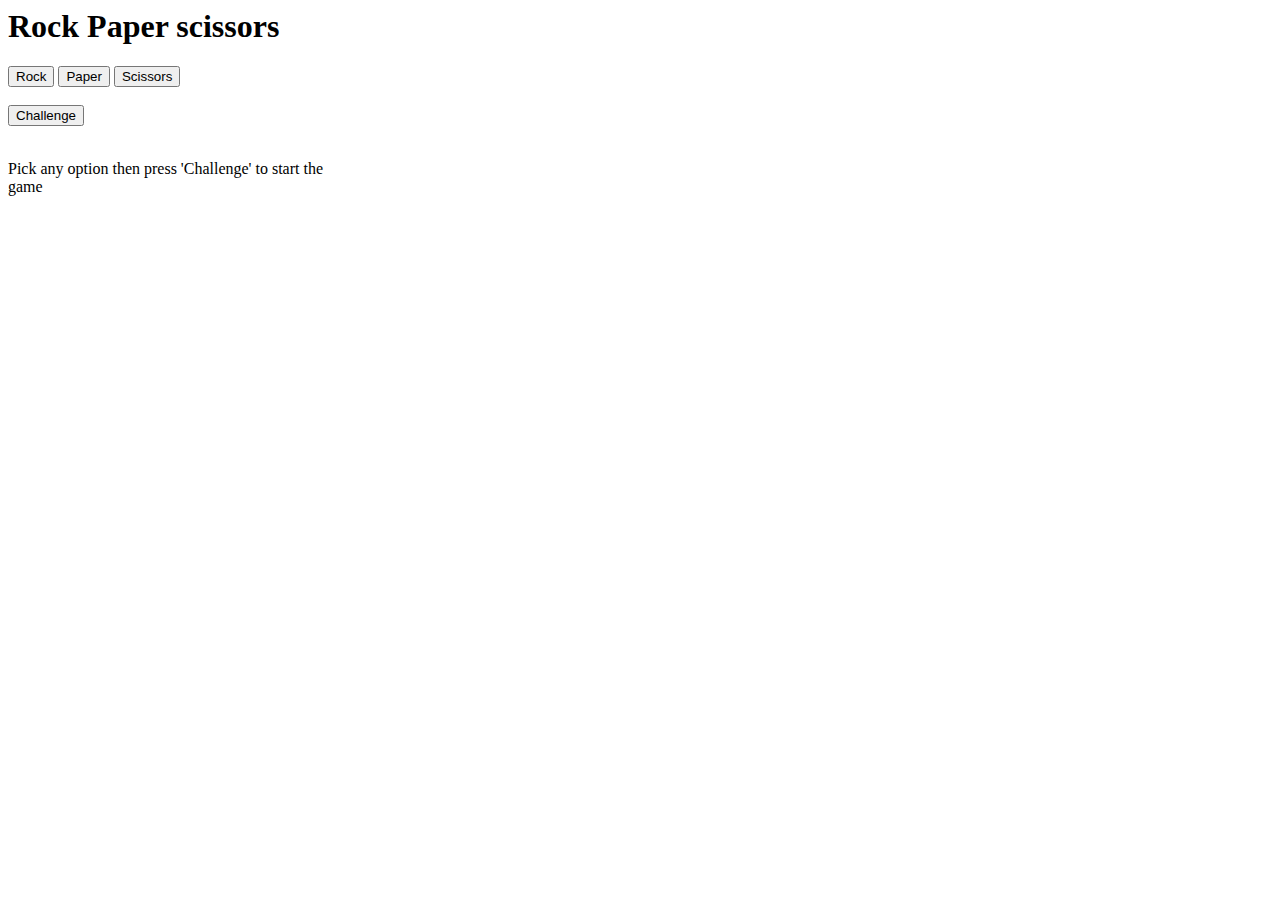
<file: index.html>
<html>
    <head>
        <script src="function.js" defer></script>
        <link rel="stylesheet" href="style.css">
        <title>Cool game</title>
    </head>
    <body>
        <h1>Rock Paper scissors</h1>
        <button id="rock" onclick="Rockpicked()">Rock</button>
        <button id="paper" onclick="paperpicked()">Paper</button>
        <button id="scissors" onclick="scissorspicked()">Scissors</button>
        <br><br>
        <button id="challenge" onclick="clicked()">Challenge</button>
        <br><br>
        <p id="result" class="p">Pick any option then press 'Challenge' to start the game</p>

    </body>



</html>
</file>
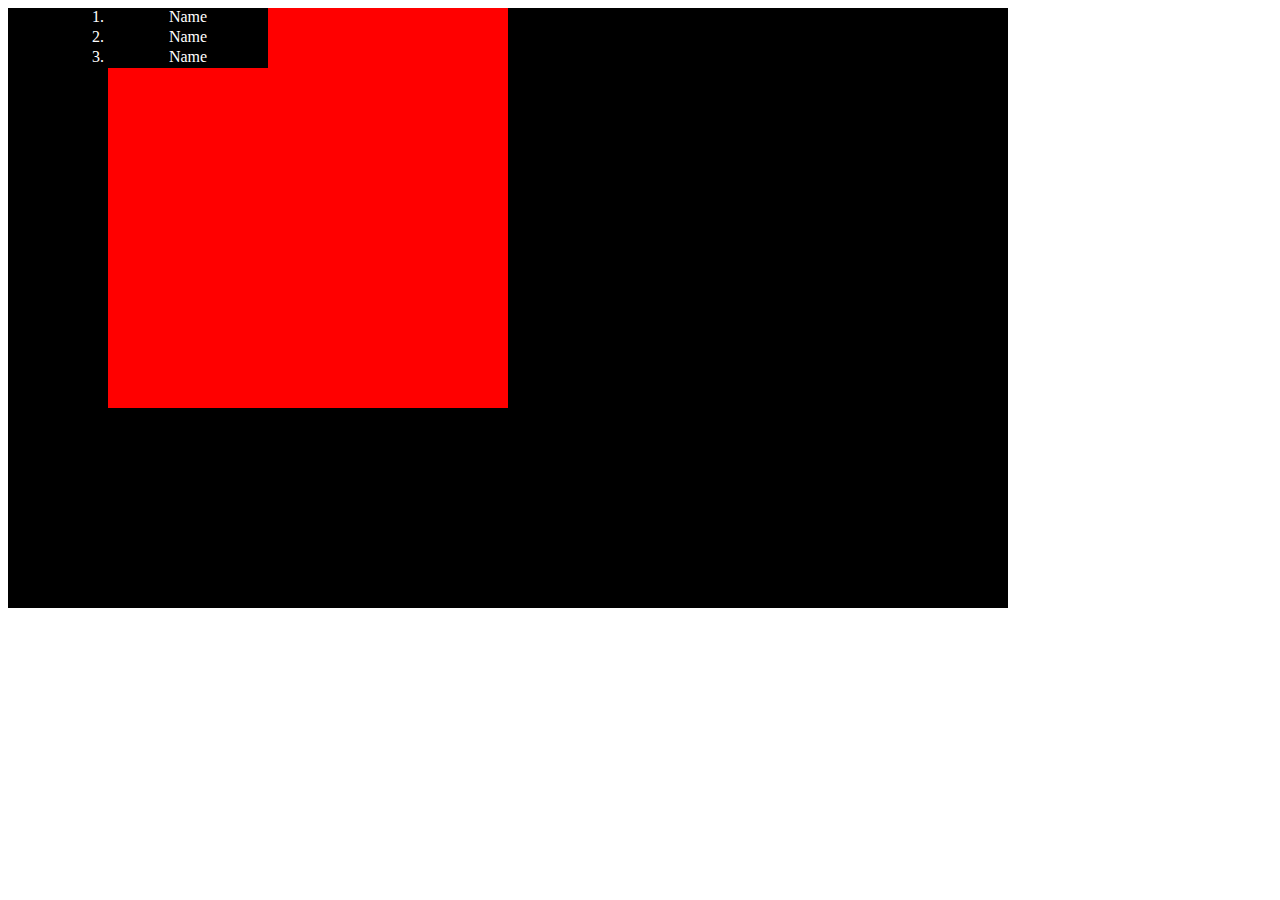
<file: change.html>
<html>
    <head>
        <link rel="stylesheet" href="style.css">
        <script src="color.js" defer></script>
    </head>

    <body>
        <div id="div" class="outer">
        </div>
    </body>
</html>
</file>
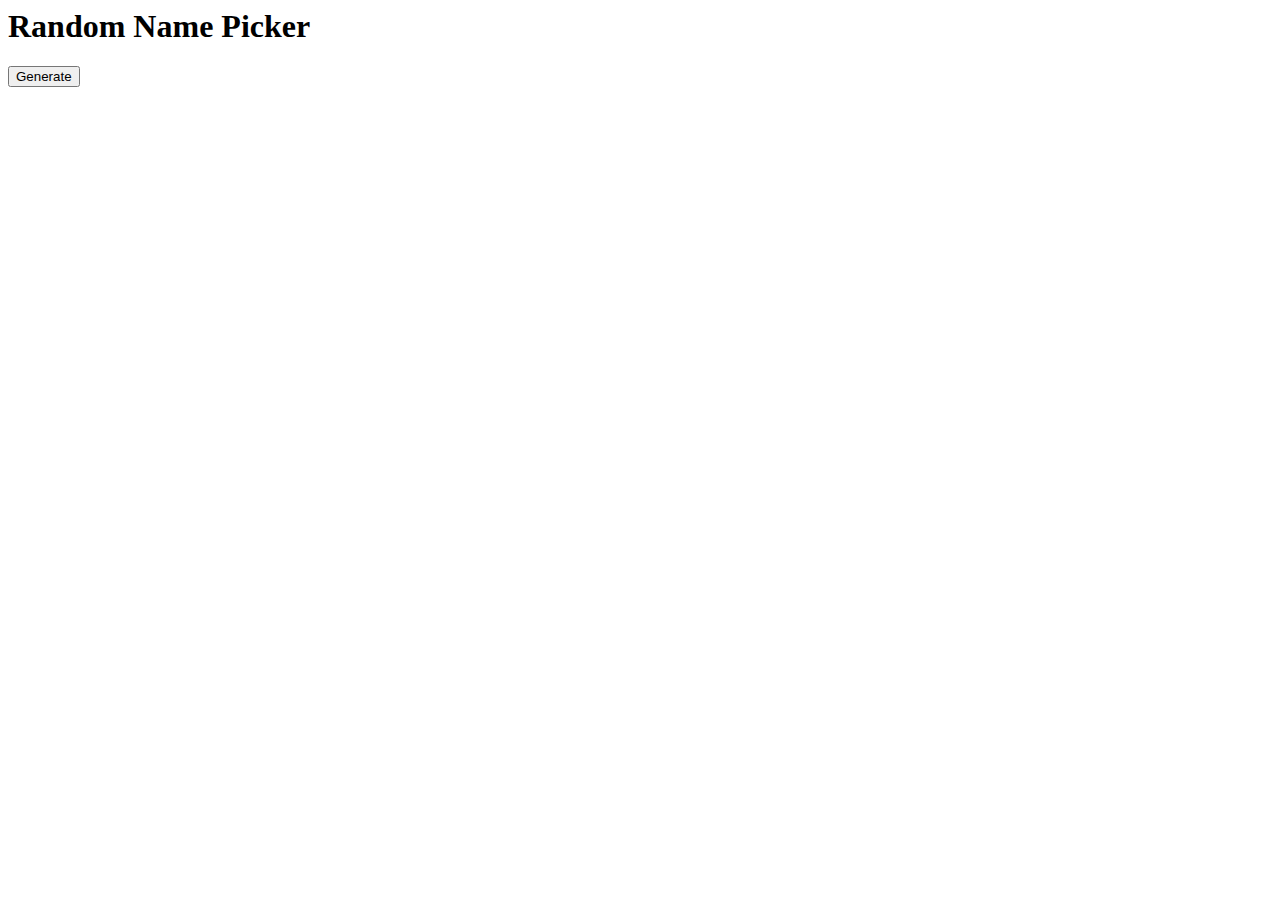
<file: random.html>
<html>
    <head>
        <script src="script.js" defer></script>
    </head>
<body>
    <h1>Random Name Picker</h1>
    <button onclick="randomise()">Generate</button>
    <p id="result"></p>
    <p id="winner"></p>
    </body>
</html>
</file>
<file: style.css>
.outer {
    width: 1000px;
    height: 600px;
    background-color: rgb(0, 0, 0);
}

.innerdiv {
    width: 400px;
    height: 400px;
    background-color: rgb(255, 0, 0);
    margin-left: 100px;

}

.list {
    position: absolute;
    color: rgb(255, 255, 255);
    display: contents;
    gap: 20px;
    
   
}

.data {
    width: 160px;
    height: 20px;
    background-color: rgb(0, 0, 0);
    text-align: center;
}

.p {
    width: 330px;
    height: 20px;
}
</file>
